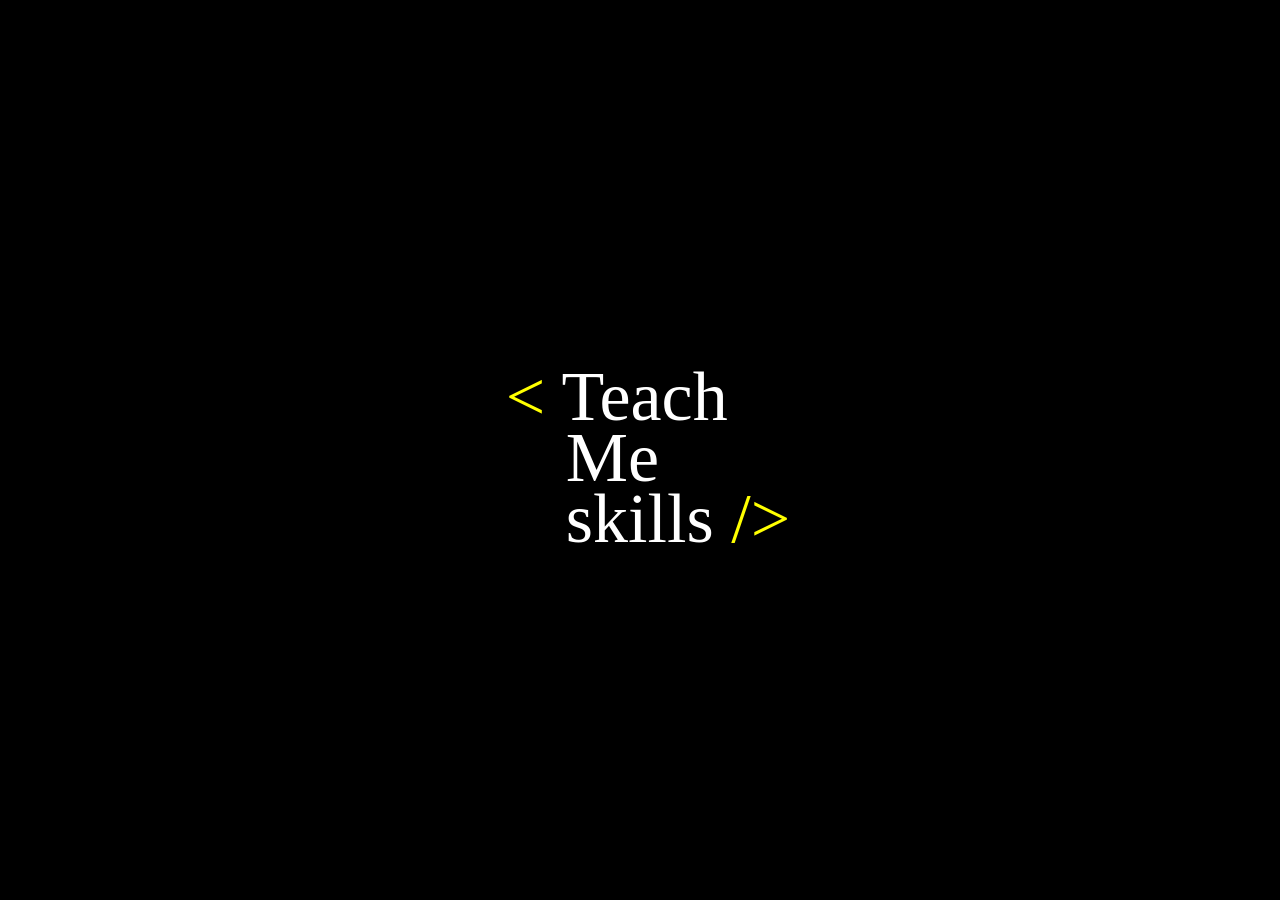
<file: src/main/java/Lesson26/tms.html>
<!doctype html>
<html lang="en">
<head>
    <meta charset="UTF-8">
    <meta name="viewport"
          content="width=device-width, user-scalable=no, initial-scale=1.0, maximum-scale=1.0, minimum-scale=1.0">
    <meta http-equiv="X-UA-Compatible" content="ie=edge">
    <title>Teach me skills</title>
    <meta name="keywords" content="teach me skills logo">
    <link rel="stylesheet" href="tmsStyles.css">
</head>
<body>
<main style="align-content: center">
    <h1> <span class="yellowColor"><</span> Teach</h1>
    <h1 style="text-indent: 60px"> Me</h1>
    <h1 style="text-indent: 60px"> skills <span class="yellowColor"> /> </span> </h1>
</main>
</body>
</html>
</file>
<file: src/main/java/Lesson26/tmsStyles.css>
body {
    background: black;
    position: absolute;
    top: 50%;
    left: 50%;
    transform: translate(-50%, -50%);
}

.yellowColor {
    color: yellow;
}

h1 {
    color: white;
    line-height: 0.2;
    font-size: 70px;
    font-family: Calibri;
    font-weight: 400;
}
</file>
